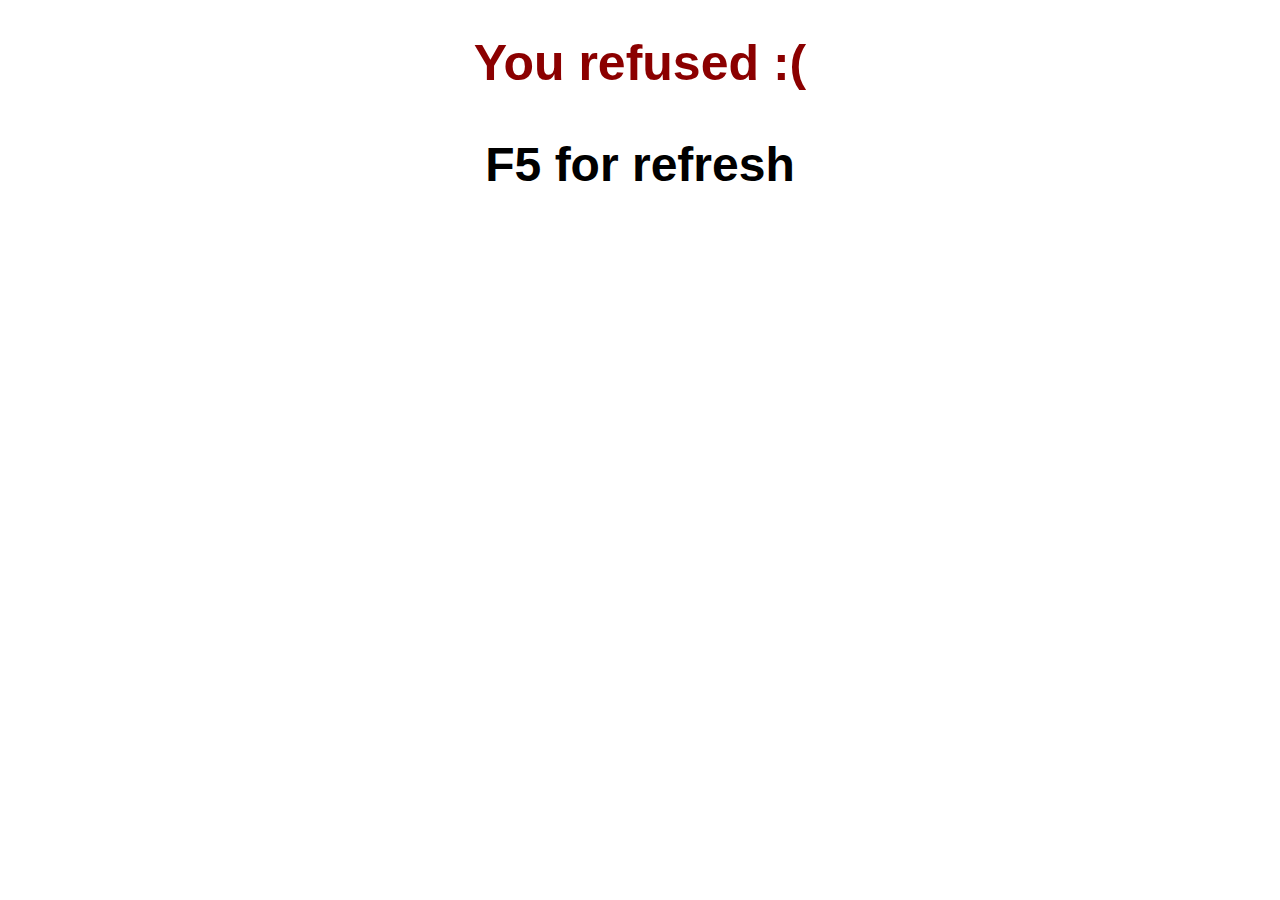
<file: the15puzzle/the15puzzle.html>
<!DOCTYPE html>
<html lang="en">
    <head>
        <meta charset="utf-8">
        <title>The15Puzzle</title>
        <link href="the15puzzle.css" rel="stylesheet">
        <link rel="shortcut icon" type="image/png" href="15.png"/>
    </head>
    <body>
        <script src="the15puzzle.js"></script>
        <span class="refresh">F5 for refresh</span>
    </body>
</html>
</file>
<file: the15puzzle/the15puzzle.css>
.playField {
    width: 50vh;
    height: 50vh;
    background: lightgrey;
    border-radius: 10px;
    margin: auto;
    padding: 15px;
    border: 5px solid grey;
    display: flex;
    flex-flow: row wrap;
    box-shadow: 10px 10px 20px darkred;
}

.emptyCell {
    width: calc(100% / 4);
    height: calc(100% / 4);
}

.cell {
    width: calc(100% / 4);
    height: calc(100% / 4);
    background-color: darkred;
    display: inline-flex;
    border-radius: 10px;
    margin: 0px;
    border: 2px solid black;
    box-sizing: border-box;
    font-size: 4rem;
    justify-content: center;
    align-items: center;
    font-family: Arial, Helvetica, sans-serif;
    color: wheat;
    box-shadow: 5px 5px 15px black;
    user-select: none;
    cursor: grab;
}

.cell:hover {
    background-color: rgba(139, 0, 0, 0.62);
}

.cell:active {
    cursor: grabbing;
}

.refresh {
    display: block;
    margin: 0 auto;
    width: 50vh;
    text-align: center;
    margin-top: 5vh;
    font-family: sans-serif;
    font-weight: 700;
    font-size: 3rem;
    color: black;
}

.refused {
    text-align: center;
    font-family: Arial, Helvetica, sans-serif;
    font-size: 50px;
    color: darkred;
}
</file>
